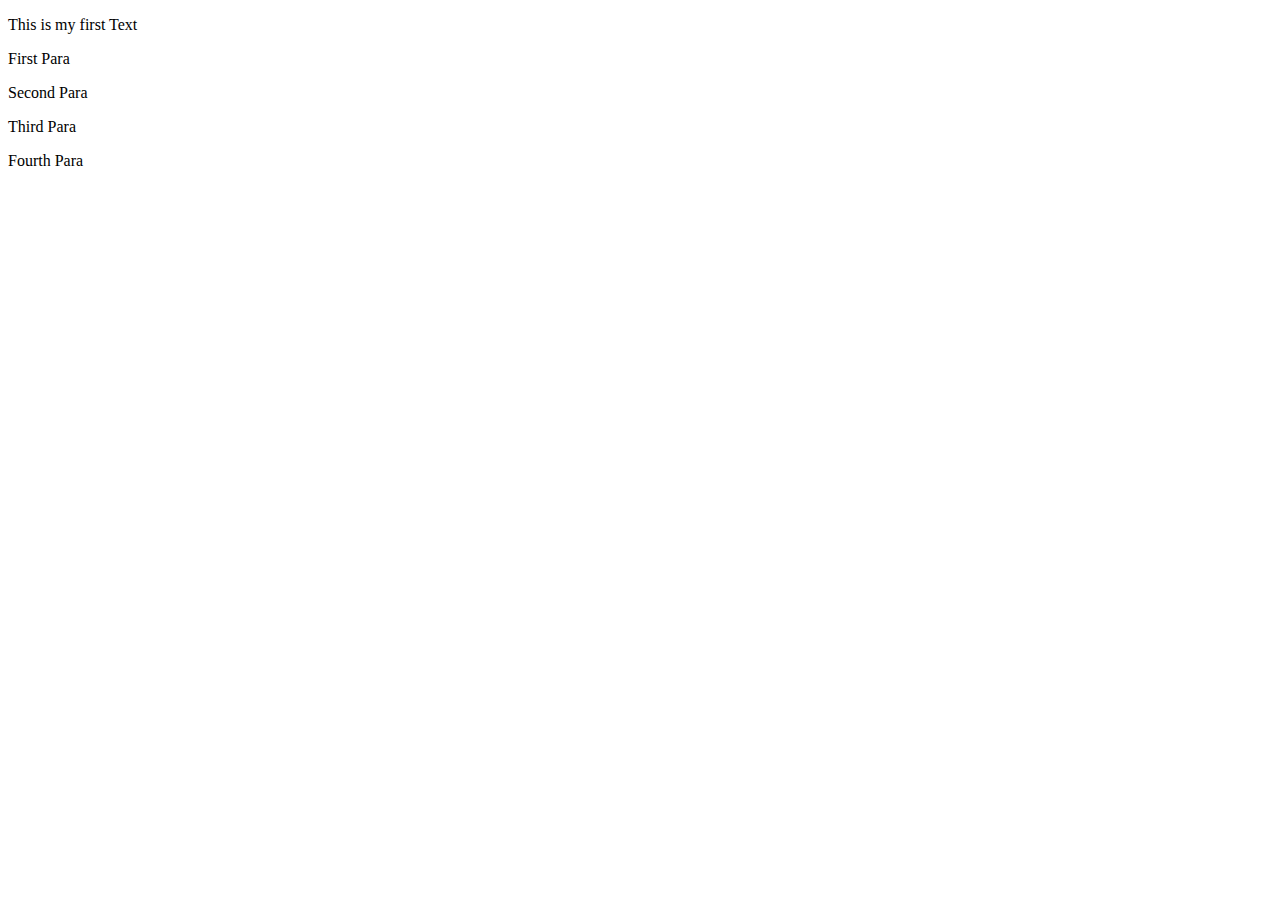
<file: practise/index.html>
<!DOCTYPE html>
<html lang="en">
<head>
    <meta charset="UTF-8">
    <meta name="viewport" content="width=device-width, initial-scale=1.0">
    <title>Document</title>
</head>
<body>
    <div id="mydiv">
        <p>
            This is my first
            <span>
                Text
            </span>
        </p>
    </div>


    <div id="wrapper">
        <p id="fpara">First Para</p>
        <p id="spara">Second Para</p>
        <p id="tpara">Third Para</p>
        <p id="fpara">Fourth Para</p>
    </div>

    <!-- <div>
        <p id="fpara">Vishal</p>
        <a id="port" href="https://ephemeral-sprinkles-32a302.netlify.app/">click here to see Vishal portfolio</a>
    </div> -->
    <script src="index.js"></script>
</body>
</html>
</file>
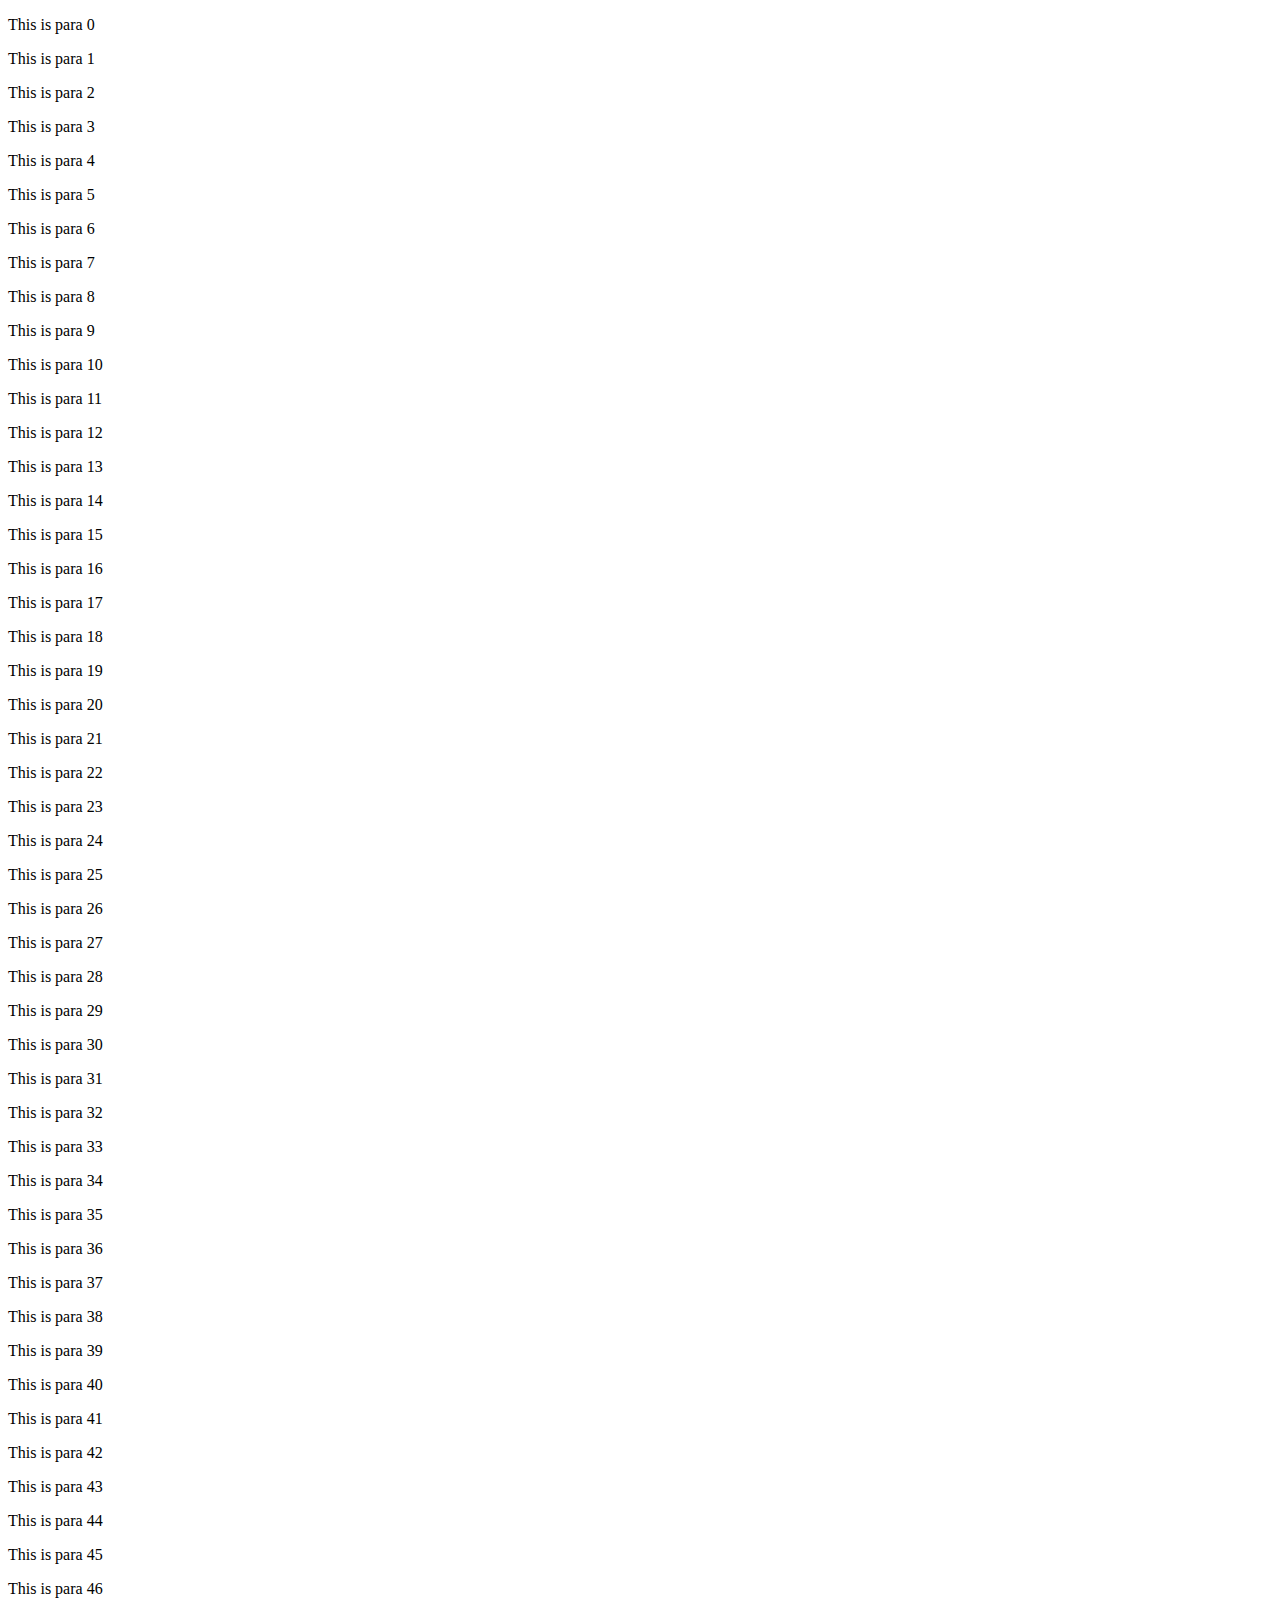
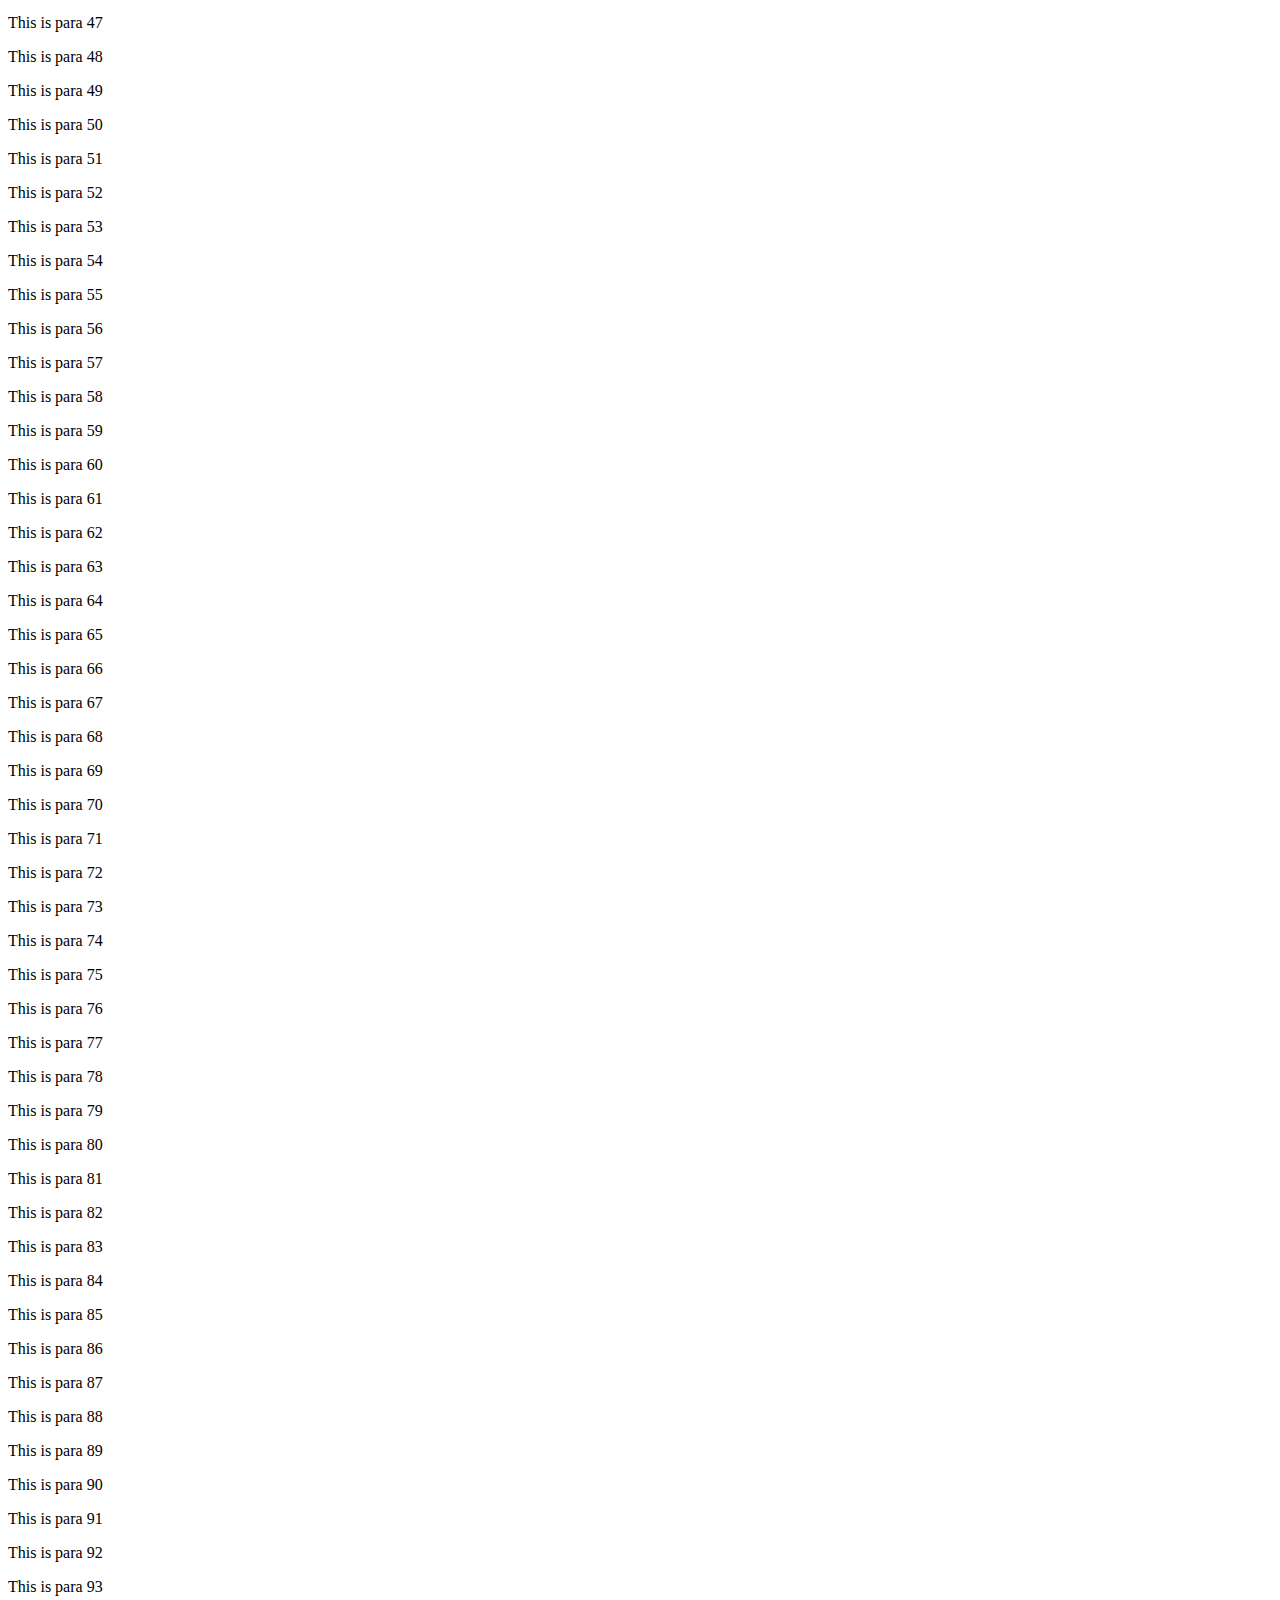
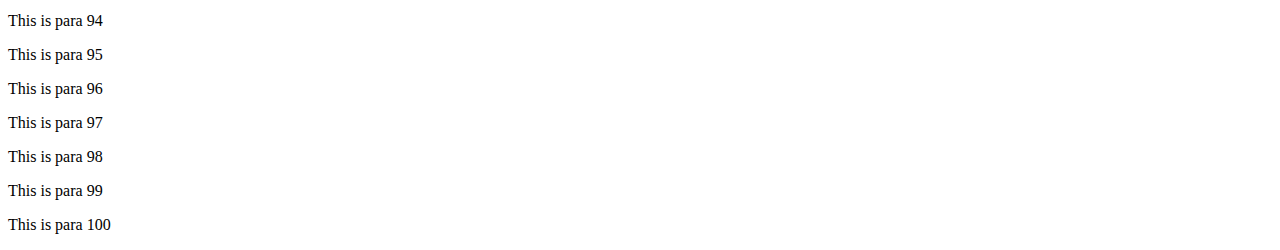
<file: practise/practise1/index.html>
<!DOCTYPE html>
<html lang="en">
<head>
    <meta charset="UTF-8">
    <meta name="viewport" content="width=device-width, initial-scale=1.0">
    <title>Document</title>
</head>
<body>
    <script src="index.js"></script>
</body>
</html>
</file>
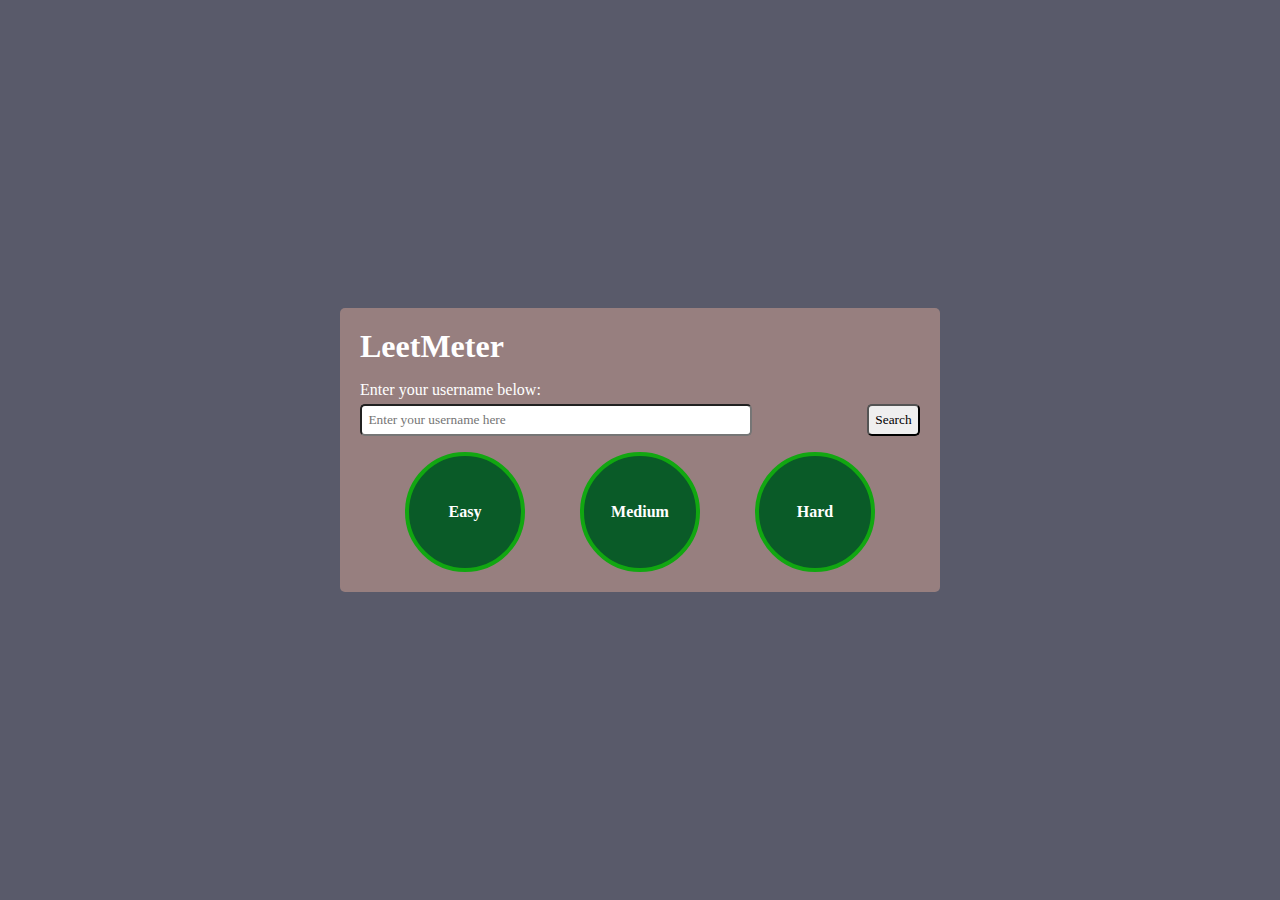
<file: practise/Project/index.html>
<!DOCTYPE html>
<html lang="en">
<head>
    <meta charset="UTF-8">
    <meta name="viewport" content="width=device-width, initial-scale=1.0">
    <title>Document</title>
    <link rel="stylesheet" href="style.css">
</head>
<body>
    
    <div class="container">
        <!-- heading
        userdata
        stats -->
        <h1>LeetMeter</h1>
        <div class="user-container">
            <p>Enter your username below:</p>
            <div class="user-input-container">
            <input type="text" placeholder="Enter your username here" id="user-input">
            <button id="search-button">Search</button>
            </div>
        </div>
        <div class="stats-container">
            <div class="progress">

                <div class="progress-item circle">
                    <div class="easy-progress">
                        <span id="easy-level"></span>
                        Easy
                    </div>
                </div>

                <div class="progress-item circle">
                    <div class="Medium-progress">
                        <span id="medium-level"></span>
                        Medium
                    </div>
                </div>

                <div class="progress-item circle">
                    <div class="hard-progress">
                        <span id="hard-level"></span>
                        Hard
                    </div>
                </div>

            </div>

            <div class="stats-card">

            </div>
        </div>
    </div>

    <script src="script.js"></script>
</body>
</html>
</file>
<file: practise/Project/style.css>
*{
    margin: 0;
    padding: 0;
    box-sizing: border-box;
    font-family: 'Times New Roman', Times, serif;
}

body{
    background-color: rgb(89, 90, 106);
    color: white;
    height: 100vh;
    display: flex;
    justify-content: center;
    align-items: center;
}

.container{
    display: flex;
    flex-direction: column;
    gap: 1rem;
    background-color: rgb(151, 127, 127);
    padding: 20px;
    border-radius: 5px;
    width: 50%;
    max-width:600px;
}

h1{
    font-size: 2rem;
}

.user-container{
    display: flex;
    flex-direction: column;
    gap: 5px;
    justify-content: start;
}
.user-input-container{
    display:flex;
    justify-content: space-between;

}

#user-input{
    width: 70%;
    padding: 0.4rem;
    border-radius: 5px;
}

#search-button{
    padding: 0.4rem;
    border-radius: 5px;
}

.circle{
    width: 120px;
    height: 120px;
    border-radius: 50%;
    border: 4px solid rgb(17, 167, 17);
    position: relative;
    display: flex;
    align-items: center;
    justify-content: center;
    font-size: 16px;
    columns: white;
    font-weight: 700;
    background: conic-gradient(#299f5d var(--progress-degree,0%),rgb(10, 91, 40) 0%);
}
.circle span{
    position: relative;
    z-index: 2;
}

.progress{
    display: flex;
    flex-direction: row;
    justify-content: space-evenly;
    flex-wrap: wrap;
    gap: 10px;
}
</file>
